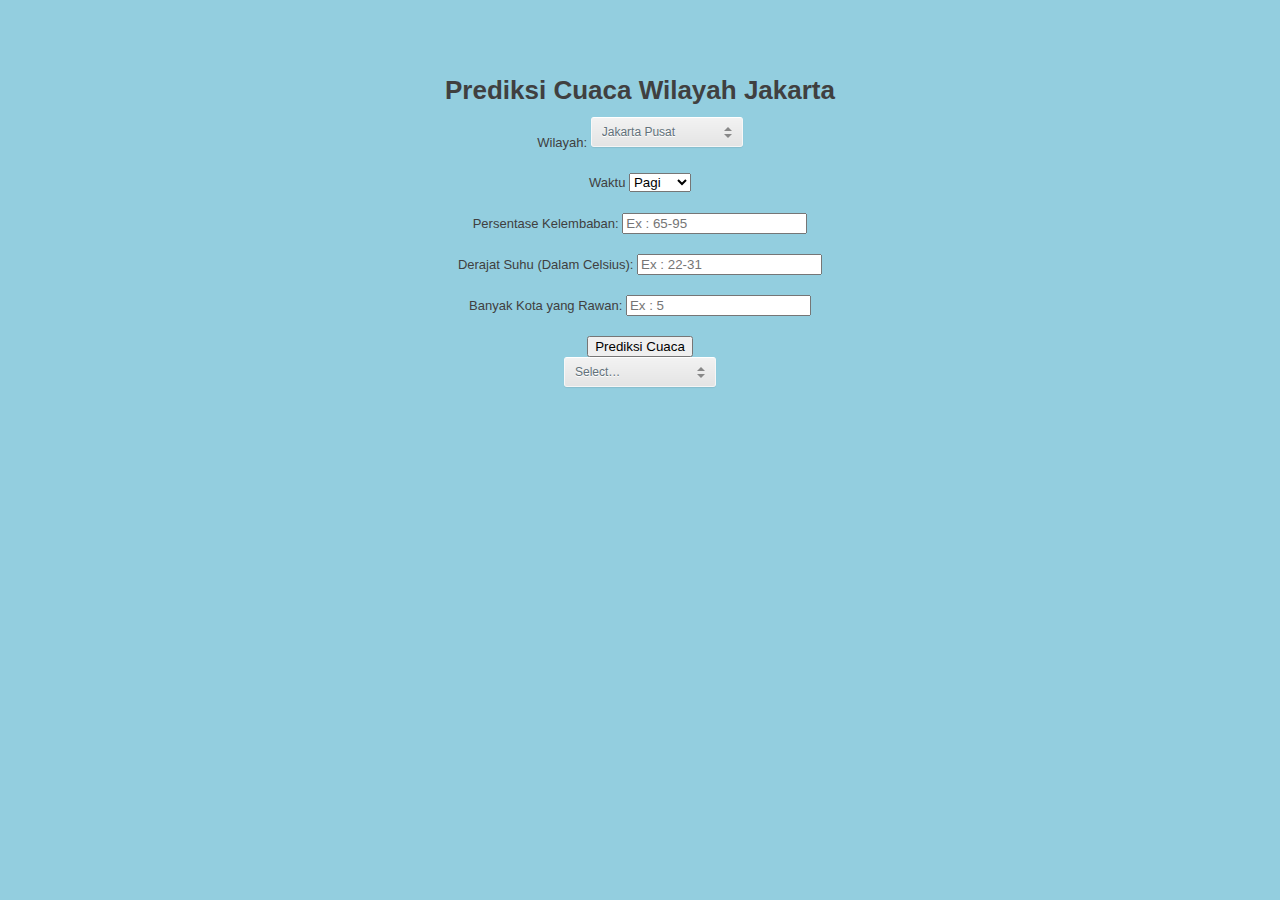
<file: luar/yang lama/coba.html>
<!DOCTYPE html>
<link rel="stylesheet" href="coba.css">
</script>
<script src="script.js"></script>
<section class="container">
    <h1>Prediksi Cuaca Wilayah Jakarta</h1>
     <form action="{{ url_for('predict')}}" method="post">
       <label for="wilayah" colo>Wilayah:  </label>
       <div class="dropdown">
       <select id="wilayah" name="wilayah", placeholder="wilayah", required="required", class="dropdown-select">
         <option value="Jakarta Pusat">Jakarta Pusat</option>
         <option value="Kepulauan Seribu">Kepulauan Seribu</option>
         <option value="Jakarta Timur">Jakarta Timur</option>
         <option value="Jakarta Barat">Jakarta Barat</option>
         <option value="Jakarta Selatan">Jakarta Selatan</option>
       </select>
    </div>
       <br>
       <br>
       <label for="waktu">Waktu</label>
       <select id="waktu" name="waktu", placeholder="waktu", required="required">
         <option value="Pagi">Pagi</option>
         <option value="Siang">Siang</option>
         <option value="Malam">Malam</option>
       </select>
       <br>
       <br>
       <label for="kelembaban_persen">Persentase Kelembaban:  </label>
       <input type="text" name="kelembaban_persen" placeholder="Ex : 65-95" required="required">
       <br>
       <br>
       <label for="suhu_derajat_celsius">Derajat Suhu (Dalam Celsius):  </label>
       <input type="text" name="suhu_derajat_celsius", placeholder="Ex : 22-31", required="required">
       <br>
       <br>
       <label for="banyakkotarawan">Banyak Kota yang Rawan:  </label>
       <input type="text" name="banyakkotarawan" placeholder="Ex : 5", required="required">
       <br>
       <br>
       <button type="submit" class="btn btn-primary btn-block btn-large">Prediksi Cuaca</button>
     </form>
    <div class="dropdown">
      <select name="one" class="dropdown-select">
        <option value="">Select…</option>
        <option value="1">Option #1</option>
        <option value="2">Option #2</option>
        <option value="3">Option #3</option>
      </select>
    </div>
  </section>
</file>
<file: luar/yang lama/coba.css>
body {
  font: 13px/20px "Lucida Grande", Tahoma, Verdana, sans-serif;
  color: #404040;
  background: #93cedf;
}

.container {
  margin: 80px auto;
  width: 400px;
  text-align: center;
}

.container > .dropdown {
  margin: 0 20px;
  vertical-align: top;
}

.dropdown {
  display: inline-block;
  position: relative;
  overflow: hidden;
  height: 28px;
  width: 150px;
  background: #f2f2f2;
  border: 1px solid;
  border-color: white #f7f7f7 whitesmoke;
  border-radius: 3px;
  background-image: -webkit-linear-gradient(top, transparent, rgba(0, 0, 0, 0.06));
  background-image: -moz-linear-gradient(top, transparent, rgba(0, 0, 0, 0.06));
  background-image: -o-linear-gradient(top, transparent, rgba(0, 0, 0, 0.06));
  background-image: linear-gradient(to bottom, transparent, rgba(0, 0, 0, 0.06));
  -webkit-box-shadow: 0 1px 1px rgba(0, 0, 0, 0.08);
  box-shadow: 0 1px 1px rgba(0, 0, 0, 0.08);
}

.dropdown:before, .dropdown:after {
  content: '';
  position: absolute;
  z-index: 2;
  top: 9px;
  right: 10px;
  width: 0;
  height: 0;
  border: 4px dashed;
  border-color: #888888 transparent;
  pointer-events: none;
}

.dropdown:before {
  border-bottom-style: solid;
  border-top: none;
}

.dropdown:after {
  margin-top: 7px;
  border-top-style: solid;
  border-bottom: none;
}

.dropdown-select {
  position: relative;
  width: 130%;
  margin: 0;
  padding: 6px 8px 6px 10px;
  height: 28px;
  line-height: 14px;
  font-size: 12px;
  color: #62717a;
  text-shadow: 0 1px white;
  background: #f2f2f2; /* Fallback for IE 8 */
  background: rgba(0, 0, 0, 0) !important; /* "transparent" doesn't work with Opera */
  border: 0;
  border-radius: 0;
  -webkit-appearance: none;
}

.dropdown-select:focus {
  z-index: 3;
  width: 100%;
  color: #394349;
  outline: 2px solid #49aff2;
  outline: 2px solid -webkit-focus-ring-color;
  outline-offset: -2px;
}

.dropdown-select > option {
  margin: 3px;
  padding: 6px 8px;
  text-shadow: none;
  background: #f2f2f2;
  border-radius: 3px;
  cursor: pointer;
}

/* Fix for IE 8 putting the arrows behind the select element. */

.lt-ie9 .dropdown {
  z-index: 1;
}

.lt-ie9 .dropdown-select {
  z-index: -1;
}

.lt-ie9 .dropdown-select:focus {
  z-index: 3;
}

/* Dirty fix for Firefox adding padding where it shouldn't. */

@-moz-document url-prefix() {
  .dropdown-select {
    padding-left: 6px;
  }
}

.dropdown-dark {
  background: #444;
  border-color: #111111 #0a0a0a black;
  background-image: -webkit-linear-gradient(top, transparent, rgba(0, 0, 0, 0.4));
  background-image: -moz-linear-gradient(top, transparent, rgba(0, 0, 0, 0.4));
  background-image: -o-linear-gradient(top, transparent, rgba(0, 0, 0, 0.4));
  background-image: linear-gradient(to bottom, transparent, rgba(0, 0, 0, 0.4));
  -webkit-box-shadow: inset 0 1px rgba(255, 255, 255, 0.1), 0 1px 1px rgba(0, 0, 0, 0.2);
  box-shadow: inset 0 1px rgba(255, 255, 255, 0.1), 0 1px 1px rgba(0, 0, 0, 0.2);
}

.dropdown-dark:before {
  border-bottom-color: #aaa;
}

.dropdown-dark:after {
  border-top-color: #aaa;
}

.dropdown-dark .dropdown-select {
  color: #aaa;
  text-shadow: 0 1px black;
  background: #444;  /* Fallback for IE 8 */
}

.dropdown-dark .dropdown-select:focus {
  color: #ccc;
}

.dropdown-dark .dropdown-select > option {
  background: #444;
  text-shadow: 0 1px rgba(0, 0, 0, 0.4);
}
</file>
